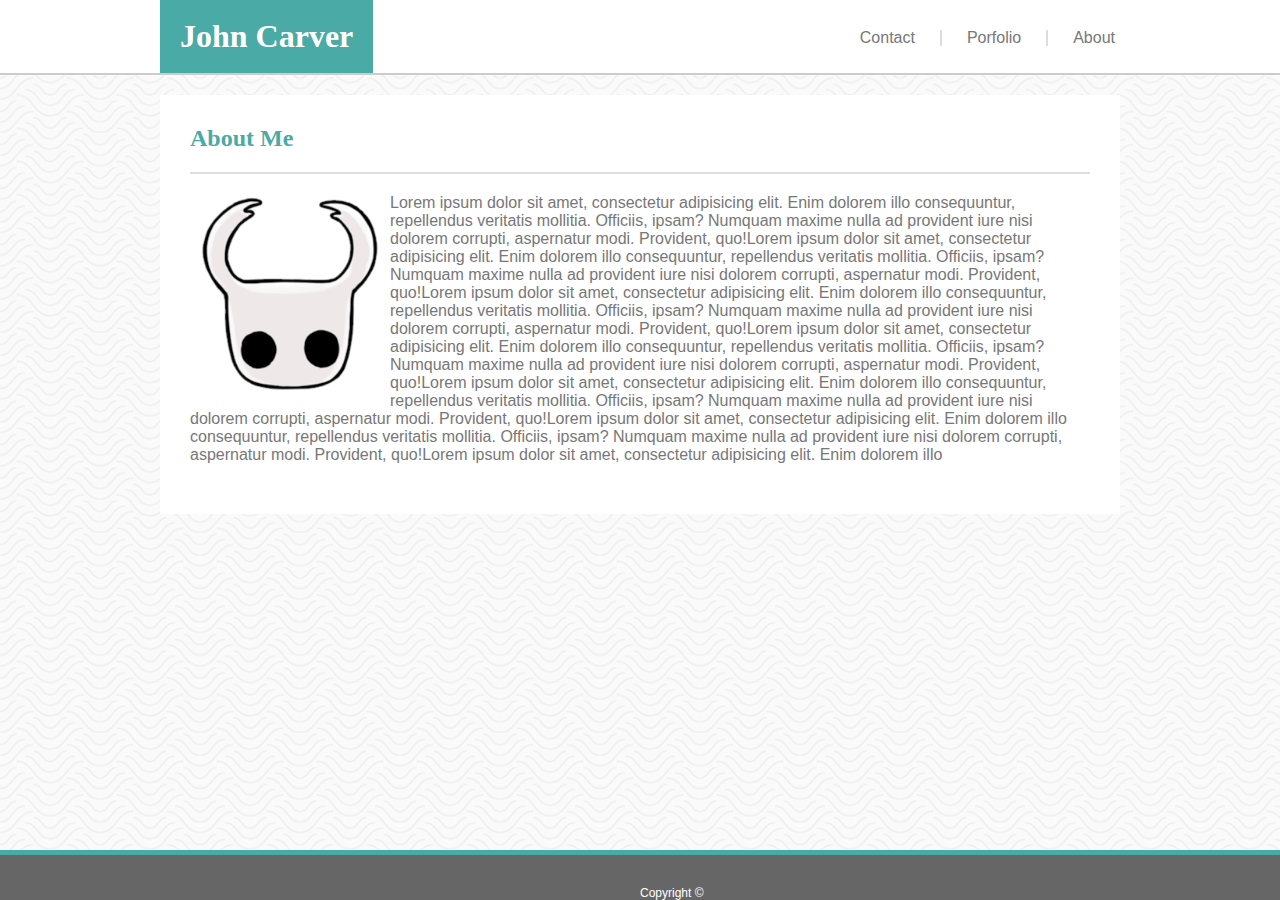
<file: index.html>
<!DOCTYPE html>
<html lang="en">

<head>
    <meta charset="UTF-8">
    <meta name="viewport" content="width=device-width, initial-scale=1.0">
    <meta http-equiv="X-UA-Compatible" content="ie=edge">
    <title>About Me</title>
    <link rel="stylesheet" href="assets/css/style.css">
    
</head>

<body>

    <nav class="clearfix" id="navbar">
        <div id="nav-content">
            <div id="header-name-card">
                <h1 id="name">John Carver</h1>
            </div>
            <div id="nav-links">
                <div class="links">
                    <a href="index.html">About</a>
                </div>
                <hr class="vertical">
                <div class="links">
                    <a href="portfolio.html">Porfolio</a>
                </div>
                <hr class="vertical">
                <div class="links">
                    <a href="contact.html">Contact</a>
                </div>
            </div>
        </div>
    </nav>

    <div class="clearfix" id="content">
        <div id="header-title" class="border">
            <h2 id="content-title">About Me</h2>
        </div>
        <img src="assets/images/profile.png" alt="profile" id="profile-image">
        <p> Lorem ipsum dolor sit amet, consectetur adipisicing elit. Enim dolorem illo consequuntur, repellendus
            veritatis mollitia. Officiis, ipsam? Numquam maxime nulla ad provident iure nisi dolorem corrupti,
            aspernatur modi. Provident, quo!Lorem ipsum dolor sit amet, consectetur adipisicing elit. Enim dolorem illo
            consequuntur, repellendus
            veritatis mollitia. Officiis, ipsam? Numquam maxime nulla ad provident iure nisi dolorem corrupti,
            aspernatur modi. Provident, quo!Lorem ipsum dolor sit amet, consectetur adipisicing elit. Enim dolorem illo
            consequuntur, repellendus
            veritatis mollitia. Officiis, ipsam? Numquam maxime nulla ad provident iure nisi dolorem corrupti,
            aspernatur modi. Provident, quo!Lorem ipsum dolor sit amet, consectetur adipisicing elit. Enim dolorem illo
            consequuntur, repellendus
            veritatis mollitia. Officiis, ipsam? Numquam maxime nulla ad provident iure nisi dolorem corrupti,
            aspernatur modi. Provident, quo!Lorem ipsum dolor sit amet, consectetur adipisicing elit. Enim dolorem illo
            consequuntur, repellendus
            veritatis mollitia. Officiis, ipsam? Numquam maxime nulla ad provident iure nisi dolorem corrupti,
            aspernatur modi. Provident, quo!Lorem ipsum dolor sit amet, consectetur adipisicing elit. Enim dolorem illo
            consequuntur, repellendus
            veritatis mollitia. Officiis, ipsam? Numquam maxime nulla ad provident iure nisi dolorem corrupti,
            aspernatur modi. Provident, quo!Lorem ipsum dolor sit amet, consectetur adipisicing elit. Enim dolorem illo
        </p>
    </div>

    <footer>
        <span id="footer-content">Copyright &copy;</span>
    </footer>
</body>

</html>
</file>
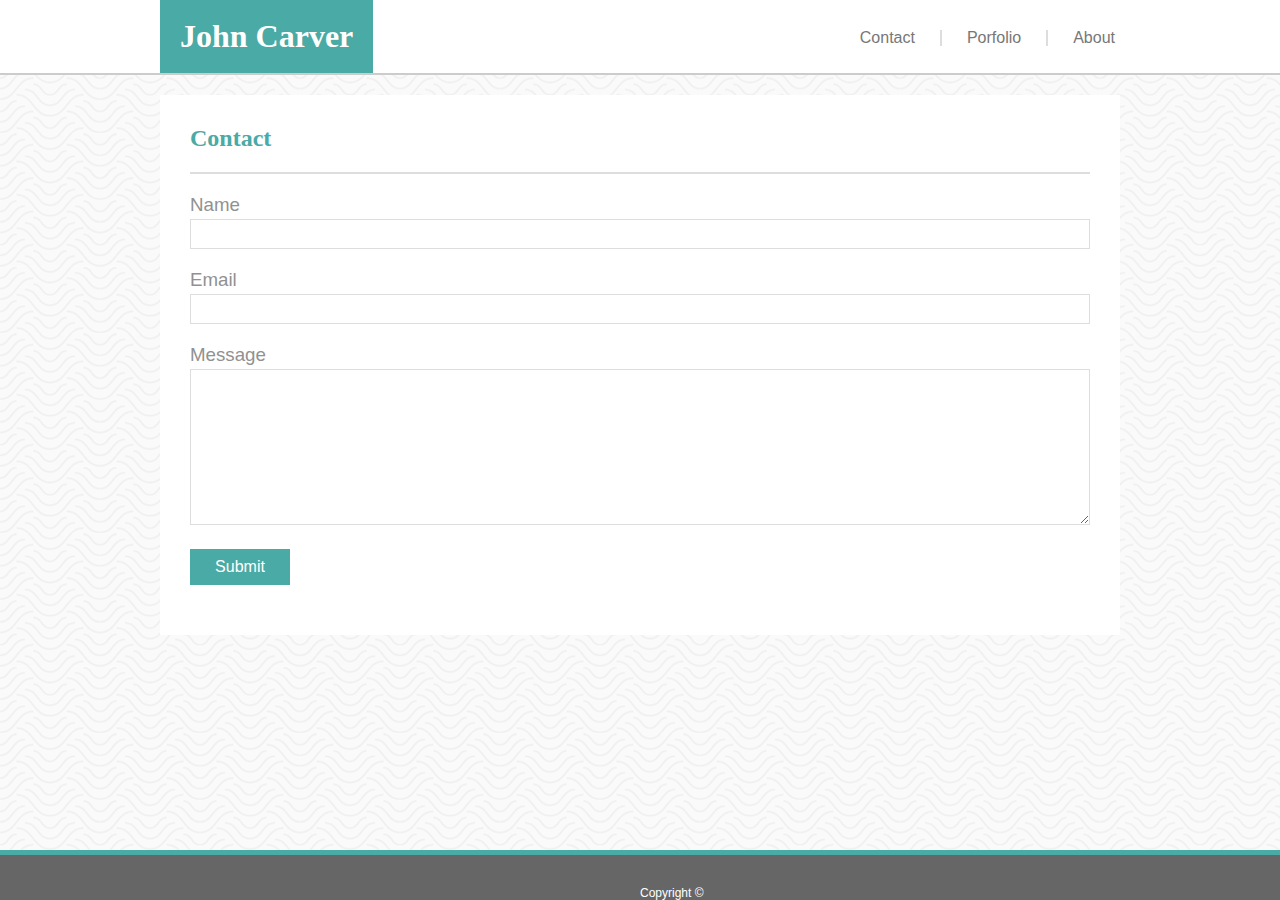
<file: contact.html>
<!DOCTYPE html>
<html lang="en">

<head>
    <meta charset="UTF-8">
    <meta name="viewport" content="width=device-width, initial-scale=1.0">
    <meta http-equiv="X-UA-Compatible" content="ie=edge">
    <title>Contact</title>
    <link rel="stylesheet" href="assets/css/style.css">
</head>

<body>

    <nav class="clearfix" id="navbar">
        <div id="nav-content">
            <div id="header-name-card">
                <h1 id="name">John Carver</h1>
            </div>
            <div id="nav-links">
                <div class="links">
                    <a href="index.html">About</a>
                </div>
                <hr class="vertical">
                <div class="links">
                    <a href="portfolio.html">Porfolio</a>
                </div>
                <hr class="vertical">
                <div class="links">
                    <a href="contact.html">Contact</a>
                </div>
            </div>
        </div>
    </nav>

    <div class="clearfix" id="content">
        <div id="header-title" class="border">
            <h2 id="content-title">Contact</h2>
        </div>
        <form id="contact-form">
            <h3>Name</h3>
            <input type="text" class="contact-input">
            <h3>Email</h3>
            <input type="text" class="contact-input">
            <h3>Message</h3>
            <textarea name="" id="" cols="30" rows="10"></textarea>
            <button>Submit</button>
        </form>
    </div>

    <footer>
        <span id="footer-content">Copyright &copy;</span>
    </footer>
</body>

</html>
</file>
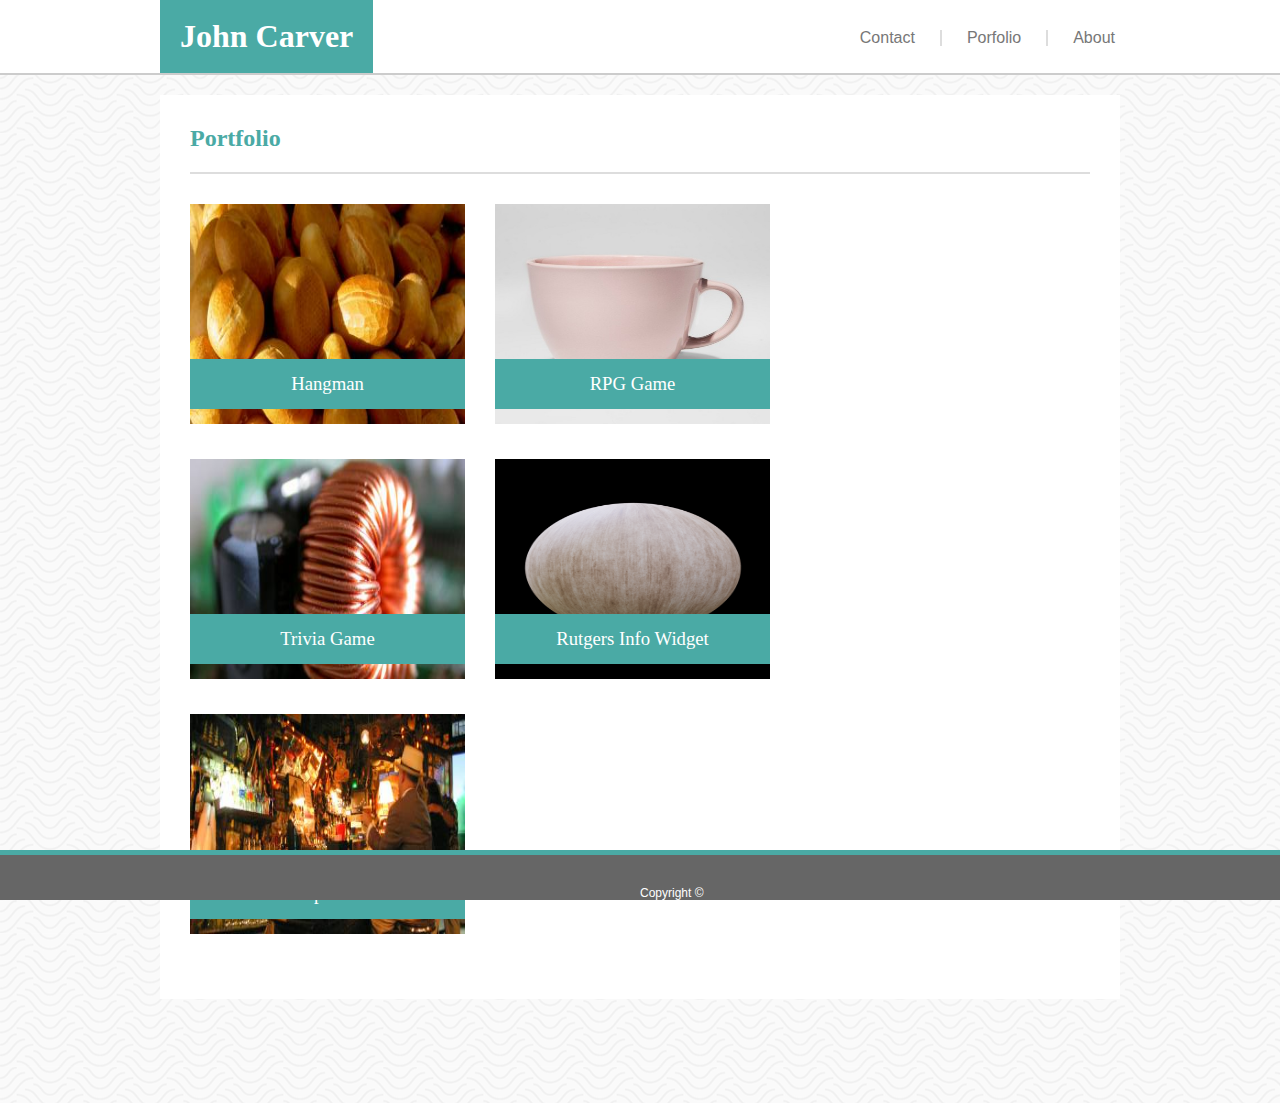
<file: portfolio.html>
<!DOCTYPE html>
<html lang="en">

<head>
    <meta charset="UTF-8">
    <meta name="viewport" content="width=device-width, initial-scale=1.0">
    <meta http-equiv="X-UA-Compatible" content="ie=edge">
    <title>Portfolio</title>
    <link rel="stylesheet" href="assets/css/style.css">
</head>

<body>

    <nav class="clearfix" id="navbar">
        <div id="nav-content">
            <div id="header-name-card">
                <h1 id="name">John Carver</h1>
            </div>
            <div id="nav-links">
                <div class="links">
                    <a href="index.html">About</a>
                </div>
                <hr class="vertical">
                <div class="links">
                    <a href="portfolio.html">Porfolio</a>
                </div>
                <hr class="vertical">
                <div class="links">
                    <a href="contact.html">Contact</a>
                </div>
            </div>
        </div>
    </nav>

    <div class="clearfix" id="content">
        <div id="header-title" class="border">
            <h2 id="content-title">Portfolio</h2>
        </div>
        <div id="icons">
            <div class="portfolio-img-wrapper">
                <img src="assets/images/bread.jpg" alt="hangman" class="portfolio-img">
                <h3 class="portfolio-label">Hangman</h3>
            </div>
            <div class="portfolio-img-wrapper">
                <img src="assets/images/cup.jpg" alt="rpg" class="portfolio-img">
                <h3 class="portfolio-label">RPG Game</h3>
            </div>
            <div class="portfolio-img-wrapper">
                <img src="assets/images/elec.jpg" alt="trivia" class="portfolio-img">
                <h3 class="portfolio-label">Trivia Game</h3>
            </div>
            <div class="portfolio-img-wrapper">
                <img src="assets/images/orb.png" alt="info" class="portfolio-img">
                <h3 class="portfolio-label">Rutgers Info Widget</h3>
            </div>
            <div class="portfolio-img-wrapper">
                <img src="assets/images/bar.jpg" alt="rps" class="portfolio-img">
                <h3 class="portfolio-label">Rock Paper Scissors</h3>
            </div>
        </div>

    </div>

    <footer>
        <span id="footer-content">Copyright &copy;</span>
    </footer>
</body>

</html>
</file>
<file: assets/css/style.css>
* {
    box-sizing: border-box;
}

body {
    text-align: center;
    color: #777777;
    font-family: Arial, Helvetica, sans-serif;
    margin: 0;
    background-image: url("../images/background.png");
}

clearfix {
    content: "";
    clear: both;
    display: table;
}

#navbar {
    background-color: #ffffff;
    position: fixed;
    top: 0;
    left: 0;
    width: 100%;
    height: 75px;
    border-bottom: 2px solid #cccccc;
    position: relative;
}

#nav-content {
    width: 960px;
    position: relative;
    display: inline-block;
}

#header-name-card {
    float: left;
    height: 75px;
}

#name {
    color:  white;
    background-color: #4aaaa5;
    height: 73px;
    line-height: 73px;
    margin: 0;
    padding-left: 20px;
    padding-right: 20px;
}

#nav-links {
    width: 50%;
    height: 75px;
    line-height: 75px;
    position: absolute;
    right: 0;
    float: right;
}

.links {
    float: right;
    padding: 0px 5px 0px 5px;
}

a:link {
    color: #777777;
    text-decoration: none;
}

a:visited {
    color: #777777;
}

a:hover {
    color: #4aaaa5;
    text-decoration: underline;
}

#content {
    width: 960px;
    background-color:  #ffffff;; /*placeholder color */
    overflow: auto;
    display: inline-block;
    margin-top: 20px;
    margin-bottom: 100px;
    padding: 30px 30px 30px 30px;
}

#header-title {
    color: #ffffff;
    clear: both;
    text-align: left;
    padding-bottom: 20px;
}

#content-title, h1, h2 {
    color:  #4aaaa5;
    font-family: Georgia, 'Times New Roman', Times, serif;
    margin: 0;
}

#profile-image {
    float: left;
    height: 200px;
    margin-top: 20px;
}

p {
    margin: 0;
    text-align: left;
    margin-top: 20px;
    margin-bottom: 20px;
}

footer {
    background-color: #666666;
    width: 100%;
    height: 50px;
    color: white;
    margin: 0;
    padding: 0;
    border-top: 5px solid #4aaaa5;
    position: fixed;
    bottom: 0;
}

hr {
    margin-left: 20px;
    margin-right: 20px;
    color: #dddddd;
}

#footer-content {
    position: absolute;
    bottom: 0;
    font-size: 12px;
}

.border {
    border-bottom: 2px solid #dddddd;
}

hr.vertical {
    height: 16px;
    width: 0;
    border: 1px solid #dddddd;
    float: right;
    margin-top: 30px;
}

/*Specific for Contact Page*/

#contract-form {
    margin-top: 20px;
    margin-bottom: 50px;
    padding-top: 20px;
}

.contact-input {
    width: 100%;
    height: 30px;
    border: 1px solid #dddddd;
    padding-left: 8px;
}

input[type="text"]
{
    font-size:12px;
    color: #777777;
}

h3 {
   color: #919191;
   font-weight: normal;
   margin:0;
   text-align: left;
   margin-bottom: 3px;
   margin-top: 20px;
}

textarea {
    width: 100%;
    border: 1px solid #dddddd;
}

button {
    background-color: #4aaaa5;
    color: #ffffff;
    font-size: 16px;
    float: left;
    height: 36px;
    width: 100px;
    margin-top: 20px;
    margin-bottom: 20px;
    border: none;
}

/*Specific for Portfolio Page*/

#icons {
    margin-top: 30px;
    margin-bottom: 50px;
}

.portfolio-img-wrapper {
    position: relative;
    float: left;
    margin-right: 30px;
    margin-bottom: 35px;
    width: 275px;
    height: 220px;
}

.portfolio-img {
    width: 100%;
    height: 100%;
}

.portfolio-label {
    position: absolute;
    bottom: 0;
    color: #ffffff;
    background-color: #4aaaa5;
    height: 50px;
    line-height: 50px;
    width: 100%;
    text-align: center; 
    font-family: Georgia, 'Times New Roman', Times, serif;
    margin-bottom: 15px; 
}

/*Media Responsive*/
@media screen and (max-width: 980px) {

    #nav-content {
        width: 90%;
        margin-left: 5%;
        margin-right: 5%;
    }

    #content {
        width: 740px;
        display: block;
    }

}

@media screen and (max-width: 768px) {
    
    #nav-content {
        width: 90%;
        margin-left: 5%;
        margin-right: 5%;
    }

    #content {
        width: 90%;
        margin-left: 5%;
        margin-right: 5%;
    }

}

@media screen and (max-width: 640px) {
    #navbar {
        position: static;
        height: auto;
    }
    
    #nav-content {
        width: 100%;
        margin-left: 0%;
    }
    
    #header-name-card {
        float: none;
        height: 75px;
    }
    
    #nav-links {
        position: static;
        width: 50%;
        margin: 0 auto;
        float: none;
    }

    #content {
        width: 90%;
        margin-left: 5%;
        margin-right: 5%;
    }

    #icons {
        margin-left: 5%;
    }
}
</file>
